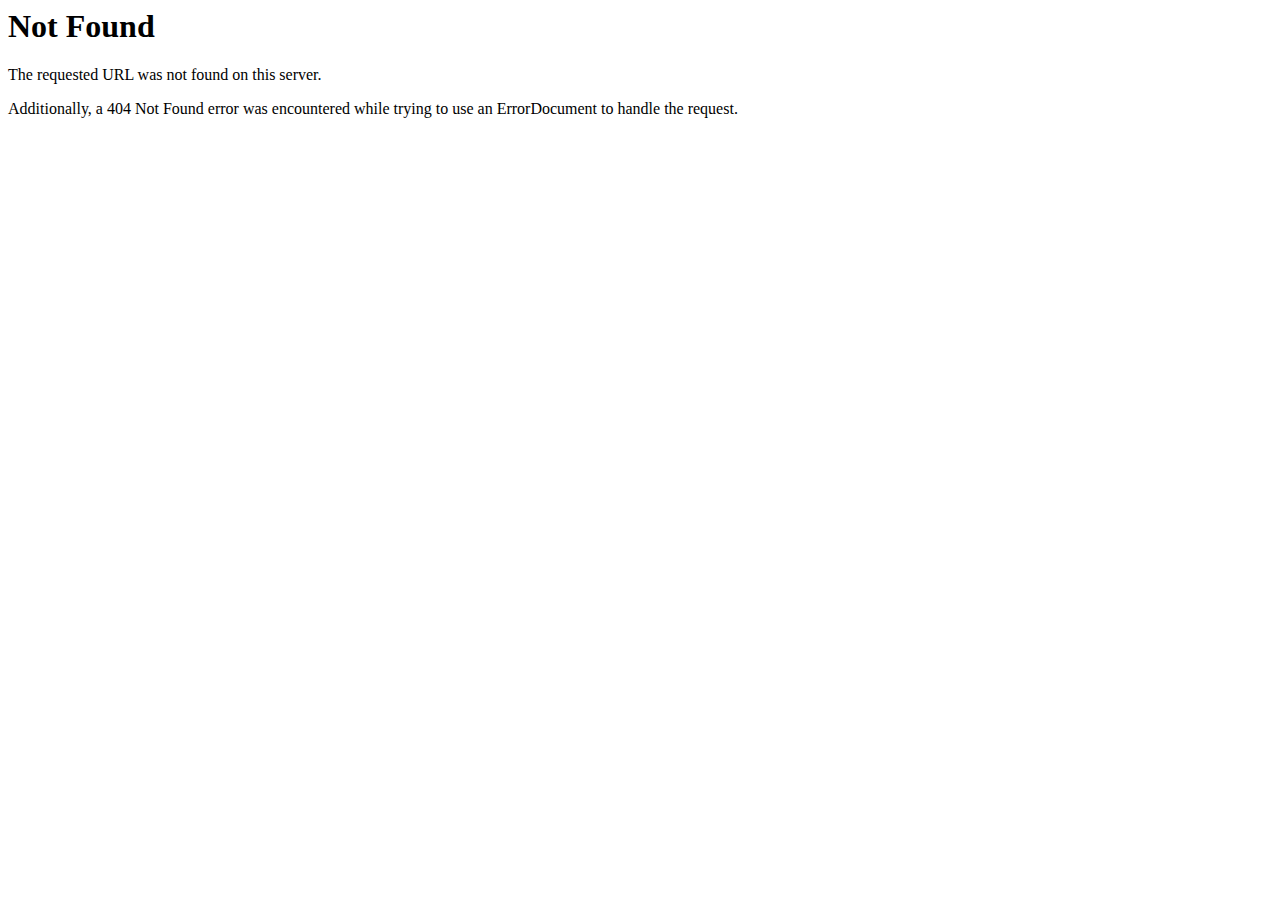
<file: dependencies/owl.carousel/css/owl.video.play.html>
<!DOCTYPE HTML PUBLIC "-//IETF//DTD HTML 2.0//EN">
<html><head>
<title>404 Not Found</title>
</head><body>
<h1>Not Found</h1>
<p>The requested URL was not found on this server.</p>
<p>Additionally, a 404 Not Found
error was encountered while trying to use an ErrorDocument to handle the request.</p>
</body></html>
</file>
